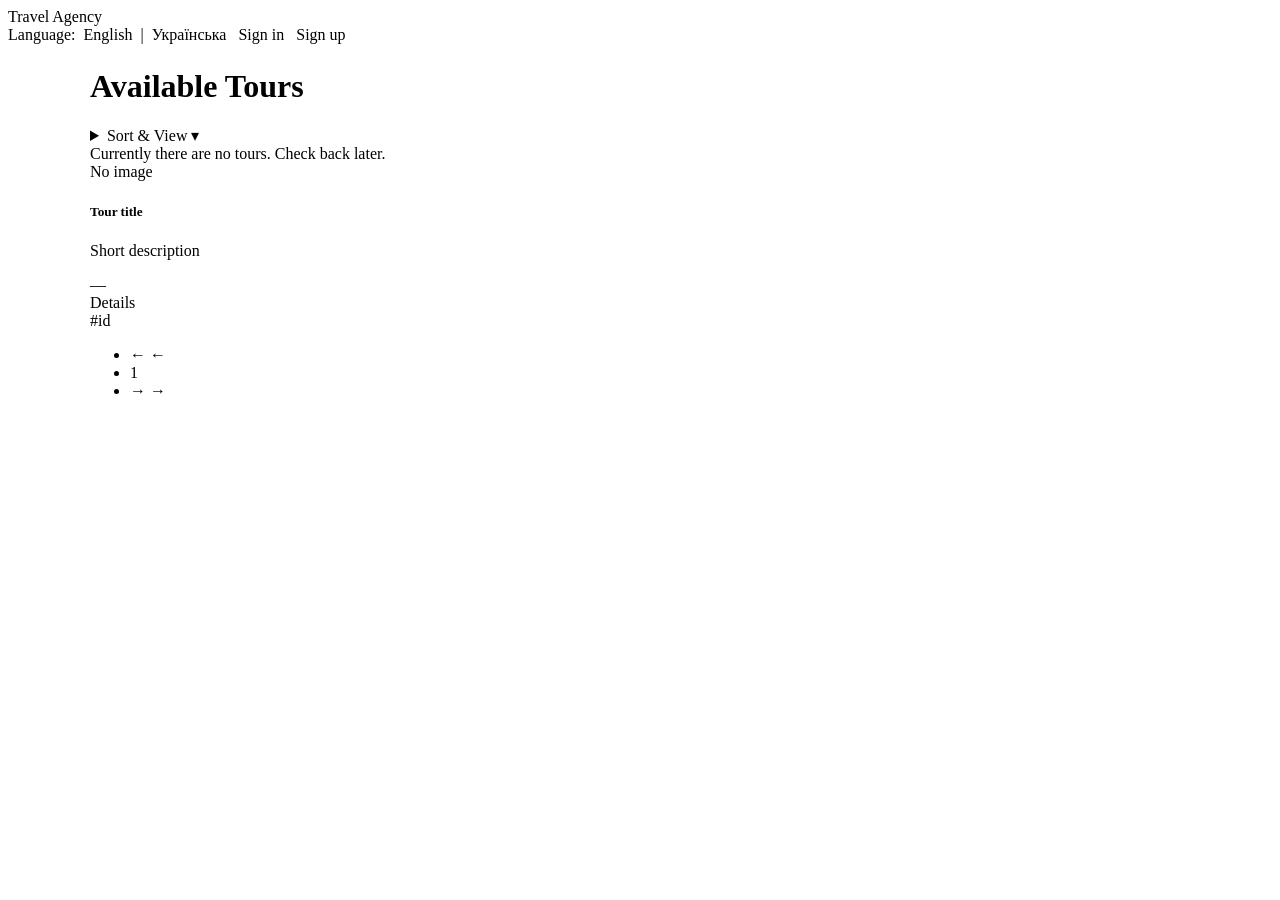
<file: src/main/resources/templates/index.html>
<!DOCTYPE html>
<html xmlns:th="http://www.thymeleaf.org"
      xmlns:sec="http://www.thymeleaf.org/extras/spring-security"
      lang="en">
<head>
    <meta charset="UTF-8">
    <title th:text="#{page.title}">Travel Agency</title>
    <link rel="stylesheet" th:href="@{/css/style.css}">
    <meta name="viewport" content="width=device-width, initial-scale=1"/>
</head>
<body>

<!-- Навігаційна панель -->
<nav class="navbar" role="navigation" aria-label="Main navigation">
    <div class="navbar-container">
        <div class="navbar-left">
            <a class="navbar-brand" th:href="@{/}" th:text="#{app.name}">Travel Agency</a>
        </div>
        <div class="navbar-right" style="display:flex; gap:12px; align-items:center;">
            <!-- Language switcher -->
            <div class="lang-switcher" style="display:inline-flex; gap:8px; align-items:center;">
                <span th:text="#{lang.label}">Language:</span>
                <a th:href="@{/(lang='en')}" th:text="#{lang.en}" rel="alternate" hreflang="en">English</a>
                <span>|</span>
                <a th:href="@{/(lang='uk')}" th:text="#{lang.uk}" rel="alternate" hreflang="uk">Українська</a>
            </div>

            <a sec:authorize="!isAuthenticated()"
               th:href="@{/auth/login}"
               th:text="#{button.signin}"
               class="btn btn-profile">
                Sign in
            </a>

            <a sec:authorize="!isAuthenticated()"
               th:href="@{/auth/register}"
               th:text="#{button.signup}"
               class="btn btn-logout">
                Sign up
            </a>
        </div>
    </div>
</nav>

<!-- Контейнер з турами -->
<div class="container" style="max-width:1100px; margin:24px auto; padding:0 16px;">
    <h1 th:text="#{page.heading}">Available Tours</h1>

    <!-- Sort & Filter Panel -->
    <details class="sort-panel" role="group" aria-label="Sort tours">
        <summary class="sort-summary" aria-expanded="false">Sort & View ▾</summary>
        <div class="sort-content">
            <form th:action="@{/dashboard}" method="get" class="sort-form">
                <input type="hidden" name="tourType" th:value="${tourType}"/>
                <input type="hidden" name="hotelType" th:value="${hotelType}"/>
                <input type="hidden" name="transferType" th:value="${transferType}"/>

                <div class="sort-row">
                    <label class="sort-label" th:text="#{filters.sortBy}">Sort by</label>
                    <select name="sortField" class="form-input" id="sortField">
                        <option value="price" th:selected="${sortField == 'price'}" th:text="#{filters.price}">Price</option>
                        <option value="arrivalDate" th:selected="${sortField == 'arrivalDate'}" th:text="#{filters.arrivalDate}">Arrival Date</option>
                        <option value="title" th:selected="${sortField == 'title'}" th:text="#{filters.title}">Title</option>
                    </select>

                    <label class="sort-label" th:text="#{filters.direction}">Direction</label>
                    <select name="sortDir" class="form-input" id="sortDir">
                        <option value="asc" th:selected="${sortDir == 'asc'}" th:text="#{filters.asc}">Ascending</option>
                        <option value="desc" th:selected="${sortDir == 'desc'}" th:text="#{filters.desc}">Descending</option>
                    </select>

                    <div class="sort-actions">
                        <button type="submit" class="btn btn-primary" th:text="#{filters.apply}">Apply</button>
                        <a th:href="@{/dashboard}" class="btn btn-outline-secondary" th:text="#{filters.reset}">Reset</a>
                    </div>
                </div>

                <!-- Quick Sort Links -->
                <div class="sort-quick">
                    <span class="small">Quick:</span>
                    <a th:href="@{/dashboard(sortField='price', sortDir='asc', tourType=${tourType}, hotelType=${hotelType}, transferType=${transferType})}"
                       class="sort-btn" title="Price ↑">Price ↑</a>
                    <a th:href="@{/dashboard(sortField='price', sortDir='desc', tourType=${tourType}, hotelType=${hotelType}, transferType=${transferType})}"
                       class="sort-btn" title="Price ↓">Price ↓</a>
                    <a th:href="@{/dashboard(sortField='arrivalDate', sortDir='asc', tourType=${tourType}, hotelType=${hotelType}, transferType=${transferType})}"
                       class="sort-btn" title="Arrival ↑">Arrival ↑</a>
                    <a th:href="@{/dashboard(sortField='arrivalDate', sortDir='desc', tourType=${tourType}, hotelType=${hotelType}, transferType=${transferType})}"
                       class="sort-btn" title="Arrival ↓">Arrival ↓</a>
                </div>
            </form>
        </div>
    </details>

    <!-- Список турів -->
    <div th:if="${#lists.isEmpty(tours)}" class="alert" th:text="#{tours.empty}">
        Currently there are no tours. Check back later.
    </div>

    <div class="tours-grid" th:if="${!#lists.isEmpty(tours.content)}">
        <div class="tour-card" th:each="tour : ${tours.content}">
            <div class="tour-image">
                <span th:text="#{tour.noImage}">No image</span>
            </div>

            <div class="tour-body">
                <h5 class="tour-title" th:text="${tour.title}">Tour title</h5>
                <p class="tour-description" th:text="${tour.description}">Short description</p>

                <div class="tour-footer">
                    <span class="tour-price" th:text="${tour.price != null ? tour.price + ' ₴' : '—'}">—</span>
                    <div class="tour-buttons" style="display:flex; gap:8px;">
                        <a th:href="@{|/tours/${tour.id}|}" class="btn btn-details" th:text="#{btn.details}">Details</a>
                    </div>
                </div>
            </div>

            <div class="tour-id">
                <span th:text="${tour.id}">#id</span>
            </div>
        </div>
    </div>

    <!-- Pagination -->
    <nav class="pagination-nav" th:if="${tours != null and tours.totalPages > 1}" aria-label="Page navigation">
        <ul class="pagination">
            <!-- Prev -->
            <li th:classappend="${tours.first} ? 'disabled'">
                <a th:if="${!tours.first}"
                   th:href="@{/dashboard(page=${tours.number-1}, size=${tours.size}, tourType=${tourType}, hotelType=${hotelType}, transferType=${transferType}, sortField=${sortField}, sortDir=${sortDir})}">←</a>
                <span th:if="${tours.first}">←</span>
            </li>

            <!-- Pages -->
            <li th:each="i : ${#numbers.sequence(0, tours.totalPages-1)}"
                th:classappend="${i == tours.number} ? 'active'">
                <a th:href="@{/dashboard(page=${i}, size=${tours.size}, tourType=${tourType}, hotelType=${hotelType}, transferType=${transferType}, sortField=${sortField}, sortDir=${sortDir})}"
                   th:text="${i + 1}">1</a>
            </li>

            <!-- Next -->
            <li th:classappend="${tours.last} ? 'disabled'">
                <a th:if="${!tours.last}"
                   th:href="@{/dashboard(page=${tours.number+1}, size=${tours.size}, tourType=${tourType}, hotelType=${hotelType}, transferType=${transferType}, sortField=${sortField}, sortDir=${sortDir})}">→</a>
                <span th:if="${tours.last}">→</span>
            </li>
        </ul>
    </nav>
</div>

</body>
</html>
</file>
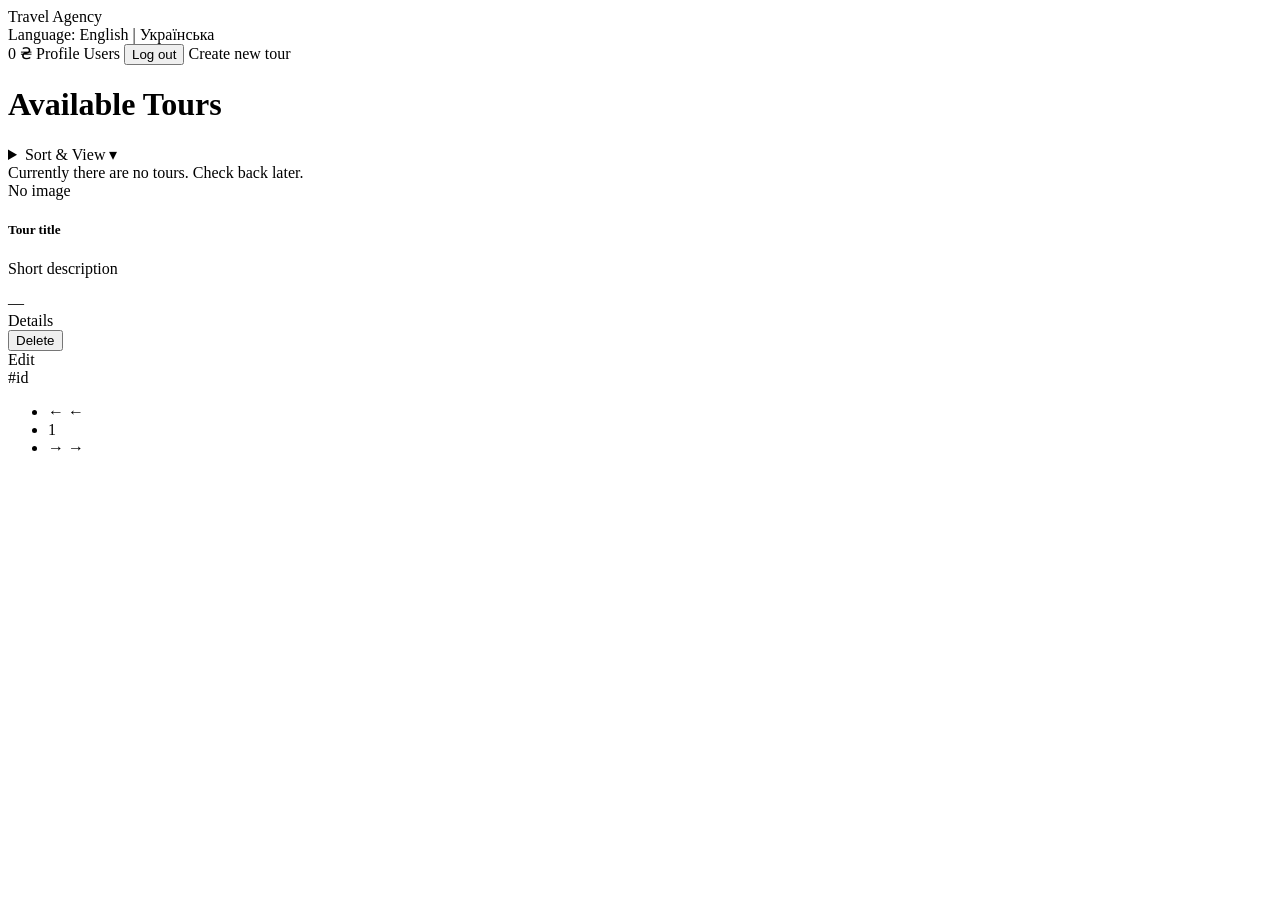
<file: src/main/resources/templates/dashboard.html>
<!DOCTYPE html>
<html xmlns:th="http://www.thymeleaf.org"
      xmlns:sec="http://www.thymeleaf.org/extras/spring-security"
      lang="en">
<head>
    <meta charset="UTF-8">
    <title th:text="#{page.title}">Travel Agency</title>
    <link rel="stylesheet" th:href="@{/css/style.css}">
    <meta name="viewport" content="width=device-width, initial-scale=1"/>
</head>
<body>

<nav class="navbar" role="navigation" aria-label="Main navigation">
    <div class="navbar-container">
        <div class="navbar-left">
            <a class="navbar-brand" th:href="@{/}" th:text="#{app.name}">Travel Agency</a>
        </div>
        <div class="navbar-right">
            <div class="lang-switcher">
                <span th:text="#{lang.label}">Language:</span>
                <a th:href="@{/dashboard(lang='en')}" th:text="#{lang.en}">English</a>
                <span>|</span>
                <a th:href="@{/dashboard(lang='uk')}" th:text="#{lang.uk}">Українська</a>
            </div>

            <span th:with="balLabel=#{balance.label}" class="balance"
                  th:text="${user != null ? balLabel + ' ' + user.balance + ' ₴' : ''}">0 ₴</span>

            <a th:href="@{/profile}" class="btn btn-profile" th:text="#{nav.profile}">Profile</a>
            <a sec:authorize="hasRole('ADMIN')" th:href="@{/users}" class="btn btn-edit" th:text="#{nav.adminUsers}">Users</a>

            <form th:action="@{/logout}" method="post" style="display:inline;">
                <input type="hidden" th:name="${_csrf.parameterName}" th:value="${_csrf.token}"/>
                <button type="submit" class="btn btn-logout" th:text="#{nav.logout}">Log out</button>
            </form>

            <a sec:authorize="hasAnyRole('MANAGER','ADMIN')" th:href="@{|/tours/create|}" class="btn btn-edit"
               th:text="#{nav.createTour}">Create new tour</a>
        </div>
    </div>
</nav>

<div class="container">
    <h1 th:text="#{page.heading}">Available Tours</h1>

    <!-- Sort panel -->
    <details class="sort-panel">
        <summary class="sort-summary">Sort & View ▾</summary>

        <div class="sort-content">
            <form th:action="@{/dashboard}" method="get" class="sort-form">
                <input type="hidden" name="tourType" th:value="${tourType}"/>
                <input type="hidden" name="hotelType" th:value="${hotelType}"/>
                <input type="hidden" name="transferType" th:value="${transferType}"/>

                <div class="sort-row">
                    <label th:text="#{filters.sortBy}">Sort by</label>
                    <select name="sortField">
                        <option value="price" th:selected="${sortField == 'price'}" th:text="#{filters.price}">Price</option>
                        <option value="arrivalDate" th:selected="${sortField == 'arrivalDate'}" th:text="#{filters.arrivalDate}">Arrival Date</option>
                        <option value="title" th:selected="${sortField == 'title'}" th:text="#{filters.title}">Title</option>
                    </select>

                    <label th:text="#{filters.direction}">Direction</label>
                    <select name="sortDir">
                        <option value="asc" th:selected="${sortDir == 'asc'}" th:text="#{filters.asc}">Ascending</option>
                        <option value="desc" th:selected="${sortDir == 'desc'}" th:text="#{filters.desc}">Descending</option>
                    </select>

                    <button type="submit" class="btn btn-primary" th:text="#{filters.apply}">Apply</button>
                    <a th:href="@{/dashboard}" class="btn btn-outline-secondary" th:text="#{filters.reset}">Reset</a>
                </div>
            </form>
        </div>
    </details>

    <div th:if="${#lists.isEmpty(tours)}" class="alert" th:text="#{tours.empty}">Currently there are no tours. Check back later.</div>

    <!-- Tours grid -->
    <div class="tours-grid" th:if="${tours != null and !#lists.isEmpty(tours.content)}">
        <div class="tour-card" th:each="tour : ${tours.content}">
            <div class="tour-image">
                <span th:text="#{tour.noImage}">No image</span>
            </div>

            <div class="tour-body">
                <h5 th:text="${tour.title}">Tour title</h5>
                <p th:text="${tour.description}">Short description</p>

                <div class="tour-footer">
                    <span th:text="${tour.price != null ? tour.price + ' ₴' : '—'}">—</span>
                    <div class="tour-buttons">
                        <a th:href="@{|/tours/${tour.id}|}" class="btn btn-outline-primary" th:text="#{btn.details}">Details</a>
                        <form th:action="@{|/tours/delete/${tour.id}|}" method="post" sec:authorize="hasAnyRole('MANAGER','ADMIN')"
                              th:attr="onsubmit=|return confirm('#{confirm.delete}')|">
                            <input type="hidden" th:name="${_csrf.parameterName}" th:value="${_csrf.token}"/>
                            <button type="submit" class="btn btn-delete" th:text="#{btn.delete}">Delete</button>
                        </form>
                        <a sec:authorize="hasAnyRole('MANAGER','ADMIN')" th:href="@{|/tours/edit/${tour.id}|}" class="btn btn-edit" th:text="#{btn.edit}">Edit</a>
                    </div>
                </div>
            </div>

            <div class="tour-id">
                <span th:text="${tour.id}">#id</span>
            </div>
        </div>
    </div>

    <!-- Pagination -->
    <nav th:if="${tours != null and tours.totalPages > 1}">
        <ul class="pagination">
            <li th:classappend="${tours.first} ? 'disabled'">
                <a th:if="${!tours.first}"
                   th:href="@{/dashboard(page=${tours.number-1}, size=${tours.size}, tourType=${tourType}, hotelType=${hotelType}, transferType=${transferType}, sortField=${sortField}, sortDir=${sortDir})}">←</a>
                <span th:if="${tours.first}">←</span>
            </li>

            <li th:each="i : ${#numbers.sequence(0, tours.totalPages-1)}" th:classappend="${i == tours.number} ? 'active'">
                <a th:href="@{/dashboard(page=${i}, size=${tours.size}, tourType=${tourType}, hotelType=${hotelType}, transferType=${transferType}, sortField=${sortField}, sortDir=${sortDir})}" th:text="${i+1}">1</a>
            </li>

            <li th:classappend="${tours.last} ? 'disabled'">
                <a th:if="${!tours.last}"
                   th:href="@{/dashboard(page=${tours.number+1}, size=${tours.size}, tourType=${tourType}, hotelType=${hotelType}, transferType=${transferType}, sortField=${sortField}, sortDir=${sortDir})}">→</a>
                <span th:if="${tours.last}">→</span>
            </li>
        </ul>
    </nav>

</div>

</body>
</html>
</file>
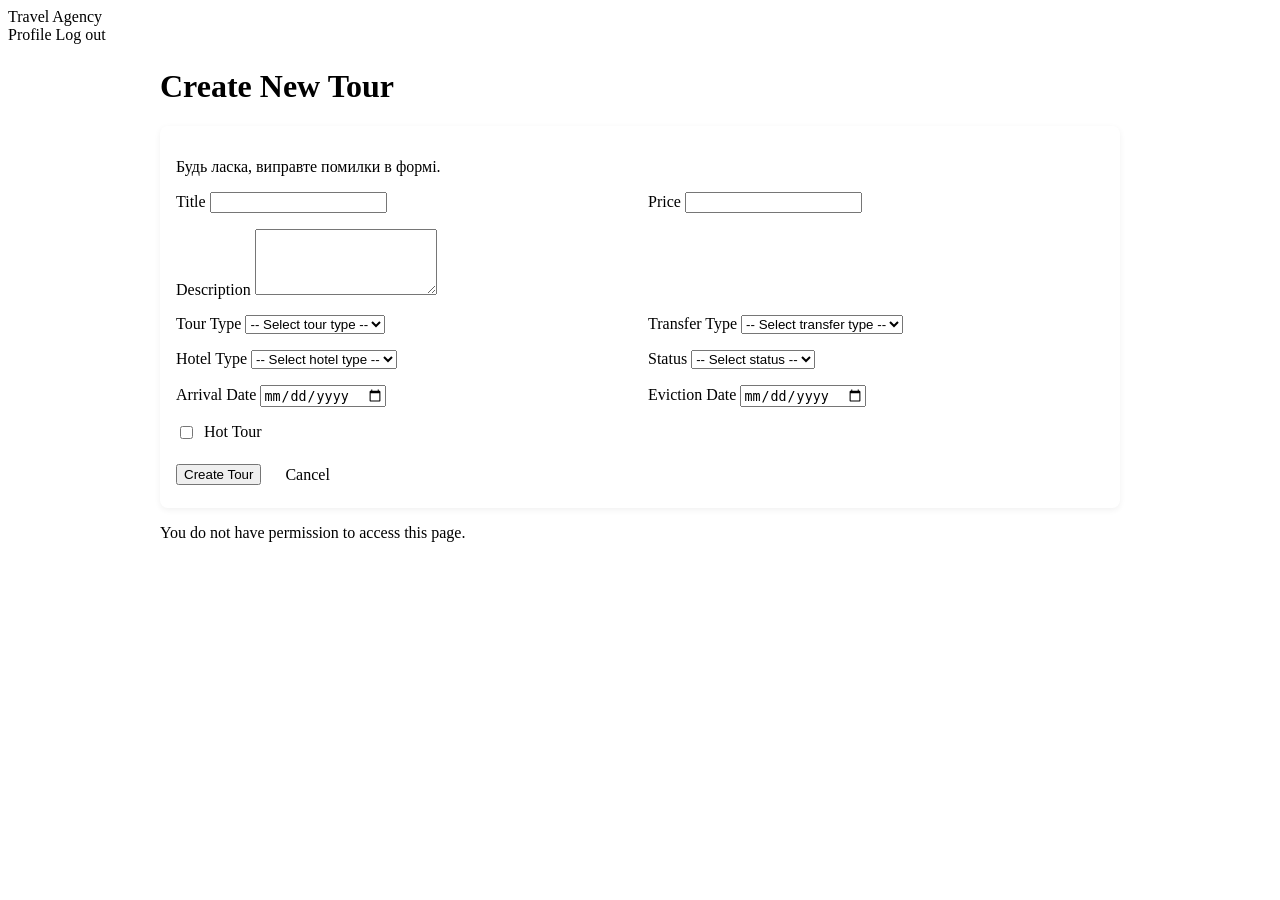
<file: src/main/resources/templates/tours/create.html>
<!DOCTYPE html>
<html xmlns:th="http://www.thymeleaf.org"
      xmlns:sec="http://www.thymeleaf.org/extras/spring-security"
      lang="uk">
<head>
    <meta charset="UTF-8"/>
    <title th:text="#{tour.create.title}">Create Tour</title>
    <link rel="stylesheet" th:href="@{/css/style.css}"/>
    <meta name="viewport" content="width=device-width, initial-scale=1"/>
</head>
<body>

<nav class="navbar" role="navigation" aria-label="Main navigation">
    <div class="navbar-container">
        <a class="navbar-brand" th:href="@{/}" th:text="#{app.name}">Travel Agency</a>
        <div class="navbar-right">
            <a th:href="@{/user/profile}" class="btn btn-profile" th:text="#{nav.profile}">Profile</a>
            <a th:href="@{/logout}" class="btn btn-logout" th:text="#{nav.logout}">Log out</a>
        </div>
    </div>
</nav>

<div class="container create-tour" style="max-width:960px; margin:24px auto; padding:0 16px;">
    <h1 th:text="#{tour.create.heading}">Create New Tour</h1>

    <!-- Only managers see the form -->
    <div sec:authorize="hasRole('MANAGER')">

        <div class="card create-card" style="padding:16px; border-radius:8px; box-shadow:0 2px 6px rgba(0,0,0,0.06);">
            <!-- th:object повинен відповідати імені modelAttribute з контролера (наприклад "tourDTO") -->
            <form th:action="@{/tours/create}" th:object="${tourDTO}" method="post" novalidate>

                <!-- CSRF token -->
                <input type="hidden" th:name="${_csrf.parameterName}" th:value="${_csrf.token}"/>

                <!-- Глобальний блок помилок -->
                <div th:if="${#fields.hasErrors('*')}" class="alert alert-danger" role="alert" style="margin-bottom:16px;">
                    <p th:text="#{form.validation.errors}">Будь ласка, виправте помилки в формі.</p>
                </div>

                <div class="form-grid" style="display:grid; grid-template-columns: repeat(2, 1fr); gap:16px;">

                    <!-- Title -->
                    <div class="form-group">
                        <label for="title" th:text="#{form.label.title}">Title</label>
                        <input class="form-input"
                               type="text"
                               id="title"
                               th:field="*{title}"
                               th:placeholder="#{form.placeholder.title}"
                               required
                               aria-required="true"
                               aria-invalid="${#fields.hasErrors('title')}"/>
                        <div class="field-error" th:if="${#fields.hasErrors('title')}" th:errors="*{title}"></div>
                    </div>

                    <!-- Price -->
                    <div class="form-group">
                        <label for="price" th:text="#{form.label.price}">Price</label>
                        <input class="form-input"
                               type="number"
                               id="price"
                               th:field="*{price}"
                               min="0"
                               step="0.01"
                               th:placeholder="#{form.placeholder.price}"
                               required
                               aria-required="true"
                               aria-invalid="${#fields.hasErrors('price')}"/>
                        <div class="field-error" th:if="${#fields.hasErrors('price')}" th:errors="*{price}"></div>
                    </div>

                    <!-- Description full width -->
                    <div class="form-group full" style="grid-column: 1 / -1;">
                        <label for="description" th:text="#{form.label.description}">Description</label>
                        <textarea class="form-input"
                                  id="description"
                                  th:field="*{description}"
                                  th:placeholder="#{form.placeholder.description}"
                                  rows="4"
                                  required
                                  aria-required="true"
                                  aria-invalid="${#fields.hasErrors('description')}"></textarea>
                        <div class="field-error" th:if="${#fields.hasErrors('description')}" th:errors="*{description}"></div>
                    </div>

                    <!-- TourType -->
                    <div class="form-group">
                        <label for="tourType" th:text="#{form.label.tourType}">Tour Type</label>
                        <select class="form-input" id="tourType" th:field="*{tourType}" required
                                aria-required="true" aria-invalid="${#fields.hasErrors('tourType')}">
                            <option value="" th:text="#{form.select.default}">-- Select tour type --</option>
                            <option th:each="t : ${T(com.epam.finaltask.model.enums.TourType).values()}"
                                    th:value="${t.name()}"
                                    th:text="${t.name()}">
                            </option>
                        </select>
                        <div class="field-error" th:if="${#fields.hasErrors('tourType')}" th:errors="*{tourType}"></div>
                    </div>

                    <!-- TransferType -->
                    <div class="form-group">
                        <label for="transferType" th:text="#{form.label.transferType}">Transfer Type</label>
                        <select class="form-input" id="transferType" th:field="*{transferType}" required
                                aria-required="true" aria-invalid="${#fields.hasErrors('transferType')}">
                            <option value="" th:text="#{form.select.default}">-- Select transfer type --</option>
                            <option th:each="tr : ${T(com.epam.finaltask.model.enums.TransferType).values()}"
                                    th:value="${tr.name()}"
                                    th:text="${tr.name()}">
                            </option>
                        </select>
                        <div class="field-error" th:if="${#fields.hasErrors('transferType')}" th:errors="*{transferType}"></div>
                    </div>

                    <!-- HotelType -->
                    <div class="form-group">
                        <label for="hotelType" th:text="#{form.label.hotelType}">Hotel Type</label>
                        <select class="form-input" id="hotelType" th:field="*{hotelType}" required
                                aria-required="true" aria-invalid="${#fields.hasErrors('hotelType')}">
                            <option value="" th:text="#{form.select.default}">-- Select hotel type --</option>
                            <option th:each="h : ${T(com.epam.finaltask.model.enums.HotelType).values()}"
                                    th:value="${h.name()}"
                                    th:text="${h.name()}">
                            </option>
                        </select>
                        <div class="field-error" th:if="${#fields.hasErrors('hotelType')}" th:errors="*{hotelType}"></div>
                    </div>

                    <!-- Status -->
                    <div class="form-group">
                        <label for="status" th:text="#{form.label.status}">Status</label>
                        <select class="form-input" id="status" th:field="*{status}" required
                                aria-required="true" aria-invalid="${#fields.hasErrors('status')}">
                            <option value="" th:text="#{form.select.default}">-- Select status --</option>
                            <option th:each="s : ${T(com.epam.finaltask.model.enums.TourStatus).values()}"
                                    th:value="${s.name()}"
                                    th:text="${s.name()}">
                            </option>
                        </select>
                        <div class="field-error" th:if="${#fields.hasErrors('status')}" th:errors="*{status}"></div>
                    </div>

                    <!-- Arrival Date -->
                    <div class="form-group">
                        <label for="arrivalDate" th:text="#{form.label.arrivalDate}">Arrival Date</label>
                        <input class="form-input" type="date" id="arrivalDate" th:field="*{arrivalDate}" required
                               aria-required="true" aria-invalid="${#fields.hasErrors('arrivalDate')}"/>
                        <div class="field-error" th:if="${#fields.hasErrors('arrivalDate')}" th:errors="*{arrivalDate}"></div>
                    </div>

                    <!-- Eviction Date -->
                    <div class="form-group">
                        <label for="evictionDate" th:text="#{form.label.evictionDate}">Eviction Date</label>
                        <input class="form-input" type="date" id="evictionDate" th:field="*{evictionDate}" required
                               aria-required="true" aria-invalid="${#fields.hasErrors('evictionDate')}"/>
                        <div class="field-error" th:if="${#fields.hasErrors('evictionDate')}" th:errors="*{evictionDate}"></div>
                    </div>

                    <!-- Hot tour checkbox -->
                    <div class="form-group" style="display:flex; align-items:center; gap:8px;">
                        <input type="checkbox" id="isHot" th:field="*{isHot}" />
                        <label for="isHot" style="margin:0;" th:text="#{form.label.hotTour}">Hot Tour</label>
                        <div class="field-error" th:if="${#fields.hasErrors('isHot')}" th:errors="*{isHot}"></div>
                    </div>

                    <!-- Hidden userId -->
                    <input type="hidden" th:field="*{userId}" />

                </div> <!-- /.form-grid -->

                <div style="margin-top:16px; display:flex; gap:12px; align-items:center;">
                    <button type="submit" class="btn btn-primary" th:text="#{form.button.create}">Create Tour</button>
                    <a th:href="@{/tours}" class="btn btn-outline-secondary" th:text="#{form.button.cancel}" style="text-decoration:none; padding:8px 12px; border-radius:8px;">Cancel</a>
                </div>

            </form>
        </div> <!-- /.card -->

    </div>

    <!-- Non-manager message -->
    <div sec:authorize="!hasRole('MANAGER')">
        <p class="no-access" th:text="#{access.denied}">You do not have permission to access this page.</p>
    </div>

</div>

</body>
</html>
</file>
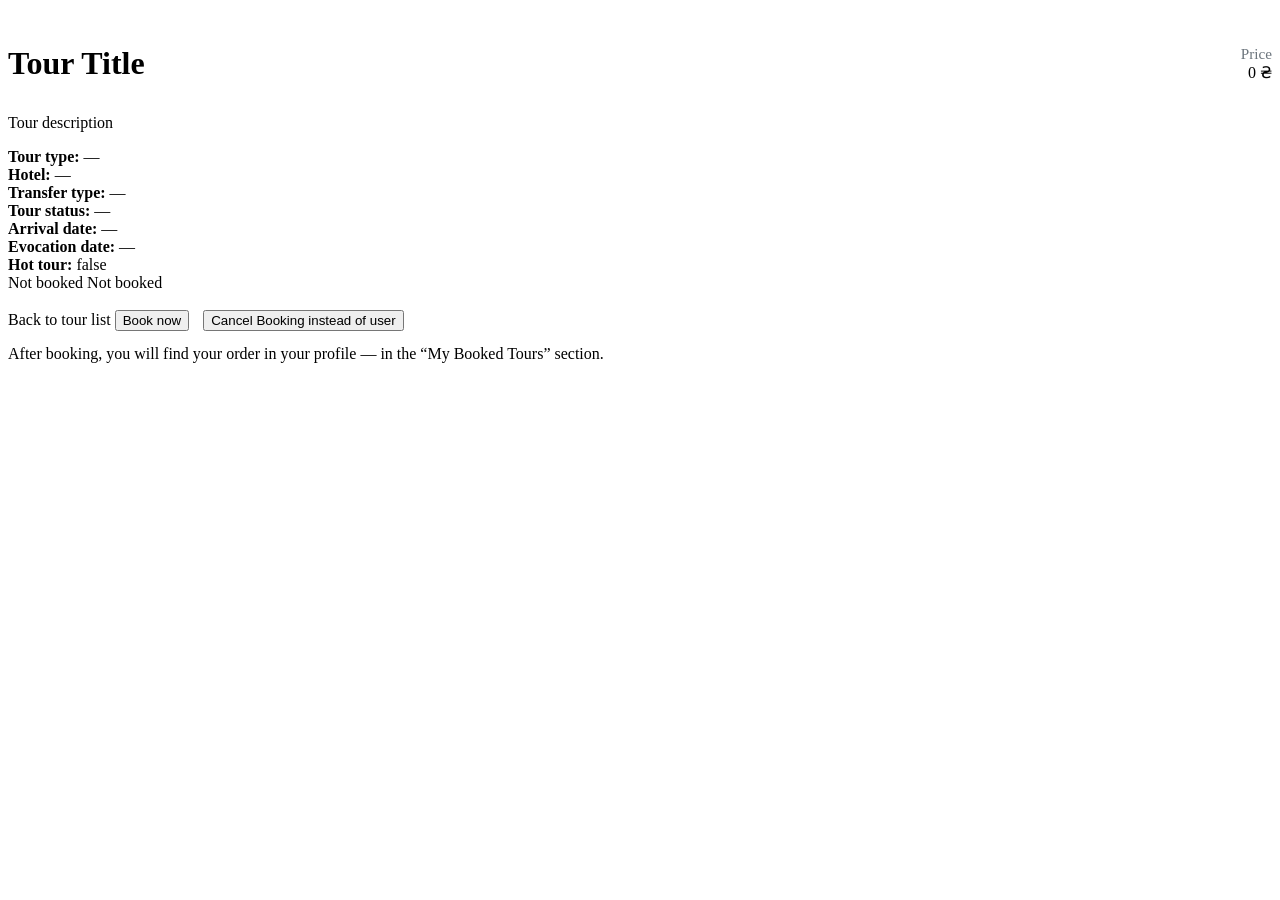
<file: src/main/resources/templates/tours/detail.html>
<!DOCTYPE html>
<html xmlns:th="http://www.thymeleaf.org"
      xmlns:sec="http://www.thymeleaf.org/extras/spring-security"
      lang="uk">
<head>
    <meta charset="UTF-8"/>
    <title th:text="${tour.title} + ' — ' + #{tour.details}">Tour Details</title>
    <link rel="stylesheet" th:href="@{/css/style.css}"/>
</head>
<body>

<div class="container">

    <div class="create-card" style="margin-top: 1.5rem;">

        <!-- Flash повідомлення -->
        <div th:if="${success}" class="alert alert-success" th:text="${success}"></div>
        <div th:if="${error}" class="alert alert-danger" th:text="${error}"></div>

        <!-- Заголовок -->
        <div style="display:flex; justify-content:space-between; align-items:center; gap:12px; flex-wrap:wrap;">
            <h1 class="card-title" th:text="${tour.title}">Tour Title</h1>

            <!-- Вартість -->
            <div style="margin-left:auto; text-align:right;">
                <div style="font-size:0.95rem; color:#6c757d;" th:text="#{tour.price}">Price</div>
                <div class="tour-price" th:text="${tour.price != null ? tour.price + ' ₴' : '—'}">0 ₴</div>
            </div>
        </div>

        <p class="card-text" style="margin-top:10px;" th:text="${tour.description}">Tour description</p>

        <!-- Деталі списком -->
        <div style="margin-top:16px; display:block;">
            <div class="list-group-item">
                <strong th:text="#{tour.type}">Tour type:</strong>
                <span th:text="${tour.tourType != null ? tour.tourType : '—'}">—</span>
            </div>
            <div class="list-group-item">
                <strong th:text="#{tour.hotel}">Hotel:</strong>
                <span th:text="${tour.hotelType != null ? tour.hotelType : '—'}">—</span>
            </div>
            <div class="list-group-item">
                <strong th:text="#{tour.transfer}">Transfer type:</strong>
                <span th:text="${tour.transferType != null ? tour.transferType : '—'}">—</span>
            </div>
            <div class="list-group-item">
                <strong th:text="#{tour.status}">Tour status:</strong>
                <span th:text="${tour.status != null ? tour.status : '—'}">—</span>
            </div>
            <div class="list-group-item">
                <strong th:text="#{tour.arrival}">Arrival date:</strong>
                <span th:text="${tour.arrivalDate != null ? tour.arrivalDate : '—'}">—</span>
            </div>
            <div class="list-group-item">
                <strong th:text="#{tour.eviction}">Evocation date:</strong>
                <span th:text="${tour.evictionDate != null ? tour.evictionDate : '—'}">—</span>
            </div>
            <div class="list-group-item">
                <strong th:text="#{tour.hot}">Hot tour:</strong>
                <span th:text="${tour.isHot}">false</span>
            </div>

            <!-- Інформація про користувача (видно лише менеджеру) -->
            <div class="list-group-item" sec:authorize="hasRole('MANAGER')">
                <span th:if="${user != null}" th:text="${user.getUsername() + ' (' + user.getEmail() + ')'}">Not booked</span>
                <span th:unless="${user != null}" th:text="#{tour.notBooked}">Not booked</span>
            </div>
        </div>

        <!-- Дії: назад, швидке бронювання (POST), форма створення броні -->
        <div class="form-actions" style="margin-top:18px; align-items:center;">
            <a th:href="@{/dashboard}" class="btn btn-secondary" th:text="#{button.back}">Back to tour list</a>

            <!-- Швидке бронювання через POST -->
            <form th:action="@{|/booking/create/${tour.id}|}" method="post" style="display:inline-block;">
                <input type="hidden" th:name="${_csrf.parameterName}" th:value="${_csrf.token}"/>
                <button type="submit" class="btn-book" th:text="#{button.bookNow}">Book now</button>
            </form>

            <!-- Кнопка скасування бронювання (видно лише менеджеру) -->
            <form th:action="@{|/booking/cancel/${tour.id}|}" method="post" sec:authorize="hasRole('MANAGER')" style="display:inline-block; margin-left:10px;">
                <input type="hidden" th:name="${_csrf.parameterName}" th:value="${_csrf.token}" />
                <button type="submit" class="btn btn-danger" th:text="#{button.cancelBooking}">Cancel Booking instead of user</button>
            </form>
        </div>

        <!-- Дрібний футер -->
        <div class="card-footer" style="margin-top:14px;" th:text="#{tour.footer}">
            After booking, you will find your order in your profile — in the “My Booked Tours” section.
        </div>
    </div>

</div>

</body>
</html>
</file>
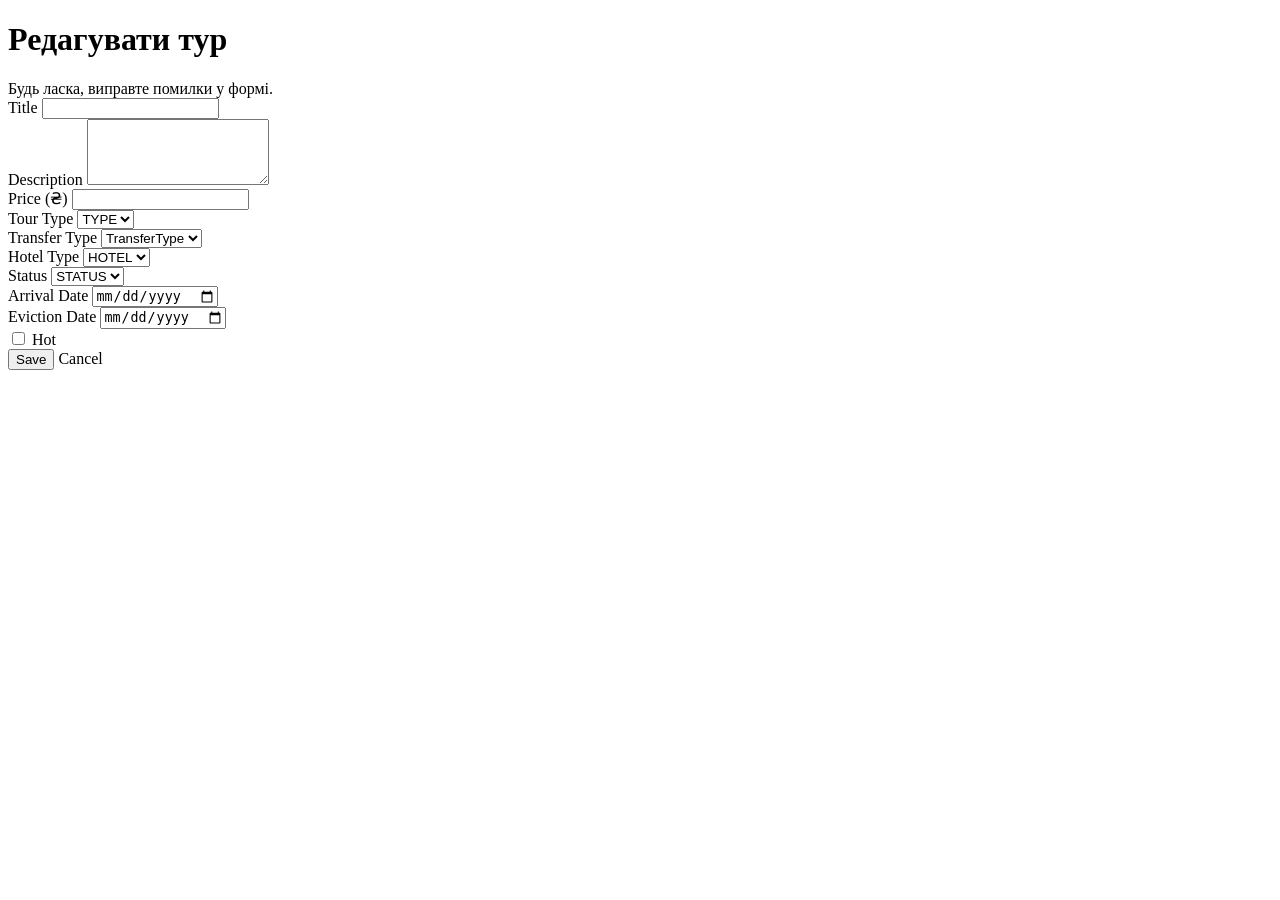
<file: src/main/resources/templates/tours/edit.html>
<!DOCTYPE html>
<html xmlns:th="http://www.thymeleaf.org"
      xmlns:sec="http://www.thymeleaf.org/extras/spring-security"
      lang="uk">
<head>
    <meta charset="UTF-8">
    <title th:text="#{tour.edit.title}">Edit Tour</title>
    <link rel="stylesheet" th:href="@{/css/style.css}">
</head>
<body>
<div class="container">
    <h1 th:text="#{tour.edit.heading}">Редагувати тур</h1>

    <form th:action="@{|/tours/update/${tour.id}|}" th:object="${tour}" method="post"
          onsubmit="return confirm('#{tour.edit.confirm}');" sec:authorize="hasAnyRole('MANAGER','ADMIN')">

        <input type="hidden" th:name="${_csrf.parameterName}" th:value="${_csrf.token}"/>

        <div th:if="${#fields.hasErrors('*')}" class="alert alert-danger" th:text="#{tour.edit.errors}">
            Будь ласка, виправте помилки у формі.
        </div>

        <div class="form-row">
            <label for="title" th:text="#{tour.field.title}">Title</label>
            <input id="title" type="text" th:field="*{title}" />
            <div class="field-error" th:errors="*{title}"></div>
        </div>

        <div class="form-row">
            <label for="description" th:text="#{tour.field.description}">Description</label>
            <textarea id="description" th:field="*{description}" rows="4"></textarea>
            <div class="field-error" th:errors="*{description}"></div>
        </div>

        <div class="form-row">
            <label for="price" th:text="#{tour.field.price}">Price (₴)</label>
            <input id="price" type="number" step="0.01" min="0" th:field="*{price}" />
            <div class="field-error" th:errors="*{price}"></div>
        </div>

        <!-- ===== ENUM: TourType ===== -->
        <div class="form-row">
            <label for="tourType" th:text="#{tour.field.tourType}">Tour Type</label>
            <select id="tourType" th:field="*{tourType}">
                <option th:each="tt : ${T(com.epam.finaltask.model.enums.TourType).values()}"
                        th:value="${tt.name()}" th:text="${tt.name()}">TYPE</option>
            </select>
            <div class="field-error" th:errors="*{tourType}"></div>
        </div>

        <!-- ===== ENUM: TransferType ===== -->
        <div class="form-row">
            <label for="transferType" th:text="#{tour.field.transferType}">Transfer Type</label>
            <select id="transferType" th:field="*{transferType}">
                <option th:each="tr : ${T(com.epam.finaltask.model.enums.TransferType).values()}"
                        th:value="${tr.name()}" th:text="${tr.name()}">TransferType</option>
            </select>
            <div class="field-error" th:errors="*{transferType}"></div>
        </div>


        <!-- ===== ENUM: HotelType ===== -->
        <div class="form-row">
            <label for="hotelType" th:text="#{tour.field.hotelType}">Hotel Type</label>
            <select id="hotelType" th:field="*{hotelType}">
                <option th:each="ht : ${T(com.epam.finaltask.model.enums.HotelType).values()}"
                        th:value="${ht.name()}" th:text="${ht.name()}">HOTEL</option>
            </select>
            <div class="field-error" th:errors="*{hotelType}"></div>
        </div>

        <!-- STATUS (якщо хочеш) -->
        <div class="form-row">
            <label for="status" th:text="#{tour.field.status}">Status</label>
            <select id="status" th:field="*{status}">
                <option th:each="s : ${T(com.epam.finaltask.model.enums.TourStatus).values()}"
                        th:value="${s.name()}" th:text="${s.name()}">STATUS</option>
            </select>
        </div>

        <div class="form-row">
            <label for="arrivalDate" th:text="#{tour.field.arrivalDate}">Arrival Date</label>
            <input id="arrivalDate" type="date" th:field="*{arrivalDate}" />
        </div>

        <div class="form-row">
            <label for="evictionDate" th:text="#{tour.field.evictionDate}">Eviction Date</label>
            <input id="evictionDate" type="date" th:field="*{evictionDate}" />
        </div>

        <div class="form-row">
            <label>
                <input type="checkbox" th:field="*{isHot}" /> <span th:text="#{tour.field.isHot}">Hot</span>
            </label>
        </div>

        <div class="form-actions">
            <button type="submit" class="btn btn-primary" th:text="#{tour.button.save}">Save</button>
            <a th:href="@{/dashboard}" class="btn btn-secondary" th:text="#{tour.button.cancel}">Cancel</a>
        </div>
    </form>
</div>
</body>
</html>
</file>
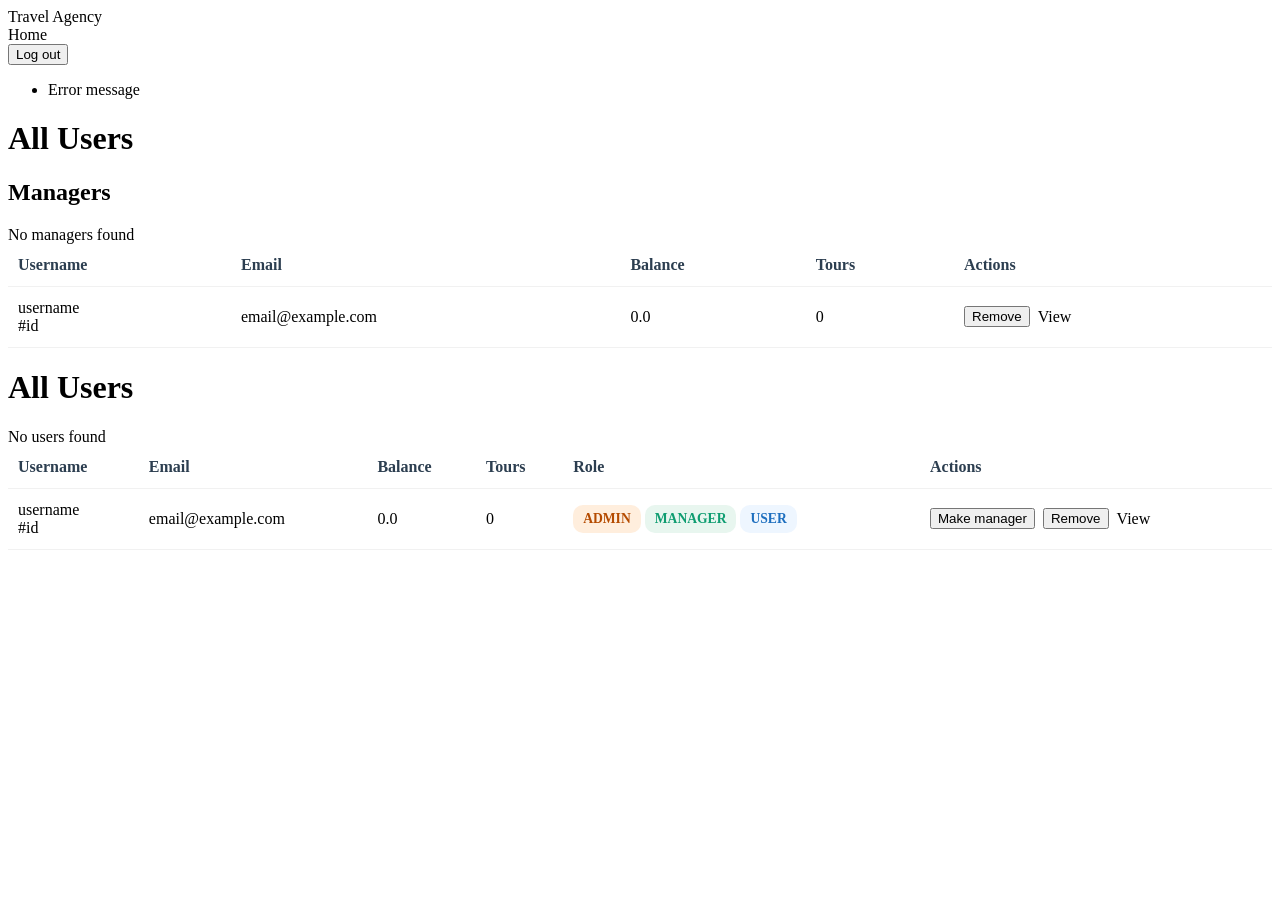
<file: src/main/resources/templates/user/admin.html>
<!DOCTYPE html>
<html xmlns:th="http://www.thymeleaf.org"
      xmlns:sec="http://www.thymeleaf.org/extras/spring-security"
      lang="${#locale.language}">
<head>
    <meta charset="UTF-8"/>
    <title th:text="#{admin.title}">Admin — Users</title>
    <link rel="stylesheet" th:href="@{/css/style.css}" />
    <meta name="viewport" content="width=device-width, initial-scale=1" />
    <style>
        .users-table { width:100%; border-collapse:collapse; }
        .users-table th, .users-table td { padding:12px 10px; text-align:left; border-bottom:1px solid #f1f1f1; vertical-align:middle; }
        .users-table th { color:#2c3e50; font-weight:600; }
        .role-badge { padding:6px 10px; border-radius:10px; font-size:0.85rem; font-weight:600; display:inline-block; }
        .role-admin { background:#ffeedd; color:#b54b00; }
        .role-manager { background:#e8f6ef; color:#0f9d71; }
        .role-user { background:#eef6ff; color:#1e6fbf; }
        .actions { display:flex; gap:8px; align-items:center; flex-wrap:wrap; }
        .flash { margin-bottom:12px; }
        @media (max-width:820px) { .users-grid { overflow-x:auto; } }
    </style>
</head>
<body>

<!-- NAVBAR -->
<div class="navbar">
    <div class="navbar-container container">
        <div class="navbar-left">
            <a class="navbar-brand" th:href="@{/}">Travel Agency</a>
            <div class="navbar-links">
                <a th:href="@{/}" th:text="#{nav.home}">Home</a>
            </div>
        </div>
        <div class="navbar-right">
            <form th:action="@{/logout}" method="post" style="display:inline;">
                <input type="hidden" th:name="${_csrf.parameterName}" th:value="${_csrf.token}"/>
                <button type="submit" class="btn btn-logout" th:text="#{nav.logout}">Log out</button>
            </form>
        </div>
    </div>
</div>

<div class="container">
    <div class="create-card">

        <!-- Flash / error messages -->
        <div class="flash">
            <div th:if="${success}" class="alert alert--success" th:text="${success}"></div>
            <div th:if="${error}" class="alert alert--danger" th:text="${error}"></div>
            <div th:if="${errors != null}">
                <div class="alert alert--danger">
                    <ul>
                        <li th:each="e : ${errors}" th:text="${e}">Error message</li>
                    </ul>
                </div>
            </div>
        </div>

        <h1 th:text="#{users.list.title}">All Users</h1>

        <!-- Менеджери спершу -->
        <h2 th:text="#{users.managers.title}">Managers</h2>
        <div th:if="${#lists.isEmpty(managers)}" class="no-access" th:text="#{users.noManagers}">No managers found</div>
        <div class="users-grid" th:if="${!#lists.isEmpty(managers)}">
            <table class="users-table card">
                <thead>
                <tr>
                    <th th:text="#{users.table.username}">Username</th>
                    <th th:text="#{users.table.email}">Email</th>
                    <th th:text="#{users.table.balance}">Balance</th>
                    <th th:text="#{users.table.tours}">Tours</th>
                    <th th:text="#{users.table.actions}">Actions</th>
                </tr>
                </thead>
                <tbody>
                <tr th:each="mgr : ${managers}" class="user-row">
                    <td>
                        <div class="card-title" th:text="${mgr.username}">username</div>
                        <div class="form-hint" th:text="'#' + ${mgr.id}">#id</div>
                    </td>
                    <td><div th:text="${mgr.email}">email@example.com</div></td>
                    <td><div th:text="${mgr.balance}">0.0</div></td>
                    <td><div th:text="${mgr.tours != null ? mgr.tours.size() : 0}">0</div></td>
                    <td>
                        <div class="actions">
                            <form th:action="@{/users/{id}/remove-manager(id=${mgr.id})}" method="post"
                                  th:attr="data-username=${mgr.username}" onsubmit="return confirmRemove(this)">
                                <input type="hidden" th:name="${_csrf.parameterName}" th:value="${_csrf.token}" />
                                <button type="submit" class="btn btn-outline-secondary" th:text="#{users.button.removeManager}">Remove</button>
                            </form>
                            <a th:href="@{/users/profile/{id}(id=${mgr.id})}" class="link" th:text="#{users.button.view}">View</a>
                        </div>
                    </td>
                </tr>
                </tbody>
            </table>
        </div>

        <!-- Потім всі користувачі -->
        <h1 th:text="#{users.list.title}">All Users</h1>

        <div th:if="${#lists.isEmpty(users)}" class="no-access" th:text="#{users.noUsers}">No users found</div>

        <div class="users-grid" th:if="${!#lists.isEmpty(users)}">
            <table class="users-table card">
                <thead>
                <tr>
                    <th th:text="#{users.table.username}">Username</th>
                    <th th:text="#{users.table.email}">Email</th>
                    <th th:text="#{users.table.balance}">Balance</th>
                    <th th:text="#{users.table.tours}">Tours</th>
                    <th th:text="#{users.table.role}">Role</th>
                    <th th:text="#{users.table.actions}">Actions</th>
                </tr>
                </thead>
                <tbody>
                <tr th:each="user : ${users}" class="user-row">
                    <td>
                        <div class="card-title" th:text="${user.username}">username</div>
                        <div class="form-hint" th:text="'#' + ${user.id}">#id</div>
                    </td>
                    <td><div th:text="${user.email}">email@example.com</div></td>
                    <td><div th:text="${user.balance}">0.0</div></td>
                    <td><div th:text="${user.tours != null ? user.tours.size() : 0}">0</div></td>
                    <td>
                <span th:switch="${user.role != null ? user.role.name() : 'USER'}">
                    <span th:case="'ADMIN'" class="role-badge role-admin" th:text="#{role.ADMIN}">ADMIN</span>
                    <span th:case="'MANAGER'" class="role-badge role-manager" th:text="#{role.MANAGER}">MANAGER</span>
                    <span th:case="*" class="role-badge role-user" th:text="#{role.USER}">USER</span>
                </span>
                    </td>
                    <td>
                        <div class="actions">
                            <form th:if="${user.role == null or user.role.name() != 'MANAGER'}"
                                  th:action="@{/users/{id}/make-manager(id=${user.id})}"
                                  method="post" th:attr="data-username=${user.username}"
                                  onsubmit="return confirmMake(this)">
                                <input type="hidden" th:name="${_csrf.parameterName}" th:value="${_csrf.token}" />
                                <button type="submit" class="btn btn-outline-primary" th:text="#{users.button.makeManager}">Make manager</button>
                            </form>
                            <form th:if="${user.role != null and user.role.name() == 'MANAGER'}"
                                  th:action="@{/users/{id}/remove-manager(id=${user.id})}"
                                  method="post" th:attr="data-username=${user.username}"
                                  onsubmit="return confirmRemove(this)">
                                <input type="hidden" th:name="${_csrf.parameterName}" th:value="${_csrf.token}" />
                                <button type="submit" class="btn btn-outline-secondary" th:text="#{users.button.removeManager}">Remove</button>
                            </form>
                            <a th:href="@{/users/profile/{id}(id=${user.id})}" class="link" th:text="#{users.button.view}">View</a>
                        </div>
                    </td>
                </tr>
                </tbody>
            </table>
        </div>

    </div>
</div>

<script>
    (function(){
        const i18n = document.getElementById('i18n');
        const makeTemplate = i18n ? (i18n.dataset.makeMsg || 'Are you sure to make {0} manager?') : 'Are you sure?';
        const removeTemplate = i18n ? (i18n.dataset.removeMsg || 'Are you sure to remove manager role from {0}?') : 'Are you sure?';

        function safeName(name) {
            if (!name) return '';
            return String(name).replace(/[\n\r<>"]/g, '').trim();
        }

        function fillTemplate(tpl, username) {
            return tpl.replace('{0}', safeName(username));
        }

        window.confirmMake = function(form) {
            const username = form.dataset.username || (form.closest('tr') && form.closest('tr').querySelector('.card-title')?.innerText) || '';
            return confirm(fillTemplate(makeTemplate, username));
        };

        window.confirmRemove = function(form) {
            const username = form.dataset.username || (form.closest('tr') && form.closest('tr').querySelector('.card-title')?.innerText) || '';
            return confirm(fillTemplate(removeTemplate, username));
        };
    })();
</script>

</body>
</html>
</file>
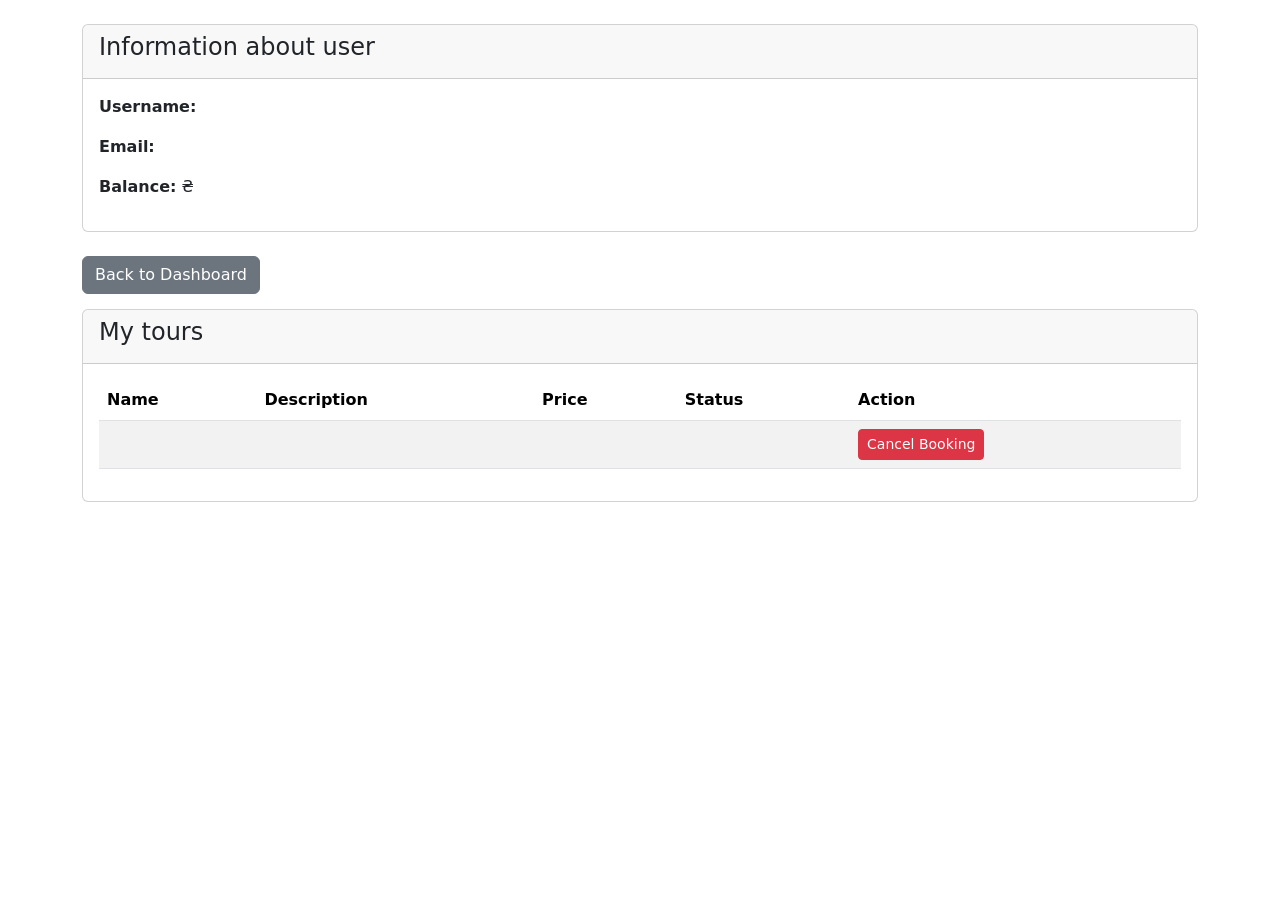
<file: src/main/resources/templates/user/profile.html>
<!DOCTYPE html>
<html xmlns:th="http://www.thymeleaf.org" lang="uk">
<head>
    <meta charset="UTF-8"/>
    <title th:text="#{profile.title}">Мій профіль</title>
    <link href="https://cdn.jsdelivr.net/npm/bootstrap@5.3.2/dist/css/bootstrap.min.css" rel="stylesheet"/>
</head>
<body>
<div class="container mt-4">

    <!-- Інформація про користувача -->
    <div class="card mb-4">
        <div class="card-header">
            <h4 th:text="#{profile.info.title}">Information about user</h4>
        </div>
        <div class="card-body">
            <p><strong th:text="#{profile.username}">Username:</strong> <span th:text="${user.username}"></span></p>
            <p><strong th:text="#{profile.email}">Email:</strong> <span th:text="${user.email}"></span></p>
            <p><strong th:text="#{profile.balance}">Balance:</strong> <span th:text="${user.balance}"></span> ₴</p>
        </div>
    </div>

    <!-- Кнопка повернення на Dashboard -->
    <div style="margin-bottom: 15px;">
        <a th:href="@{/dashboard}" class="btn btn-secondary" th:text="#{profile.back}">Back to Dashboard</a>
    </div>

    <!-- Список турів -->
    <div class="card">
        <div class="card-header">
            <h4 th:text="#{profile.tours.title}">My tours</h4>
        </div>
        <div class="card-body">
            <table class="table table-striped">
                <thead>
                <tr>
                    <th th:text="#{profile.tours.name}">Name</th>
                    <th th:text="#{profile.tours.description}">Description</th>
                    <th th:text="#{profile.tours.price}">Price</th>
                    <th th:text="#{profile.tours.status}">Status</th>
                    <th th:text="#{profile.tours.action}">Action</th>
                </tr>
                </thead>
                <tbody>
                <tr th:each="tour : ${userTours}">
                    <td th:text="${tour.title}"></td>
                    <td th:text="${tour.description}"></td>
                    <td th:text="${tour.price}"></td>
                    <td th:text="${tour.status}"></td>
                    <td>
                        <form th:action="@{/booking/cancel/{id}(id=${tour.id})}" method="post">
                            <input type="hidden" th:name="${_csrf.parameterName}" th:value="${_csrf.token}"/>
                            <button type="submit" class="btn btn-danger btn-sm" th:text="#{profile.tours.cancel}">Cancel Booking</button>
                        </form>
                    </td>
                </tr>
                </tbody>
            </table>
        </div>
    </div>

</div>
</body>
</html>
</file>
